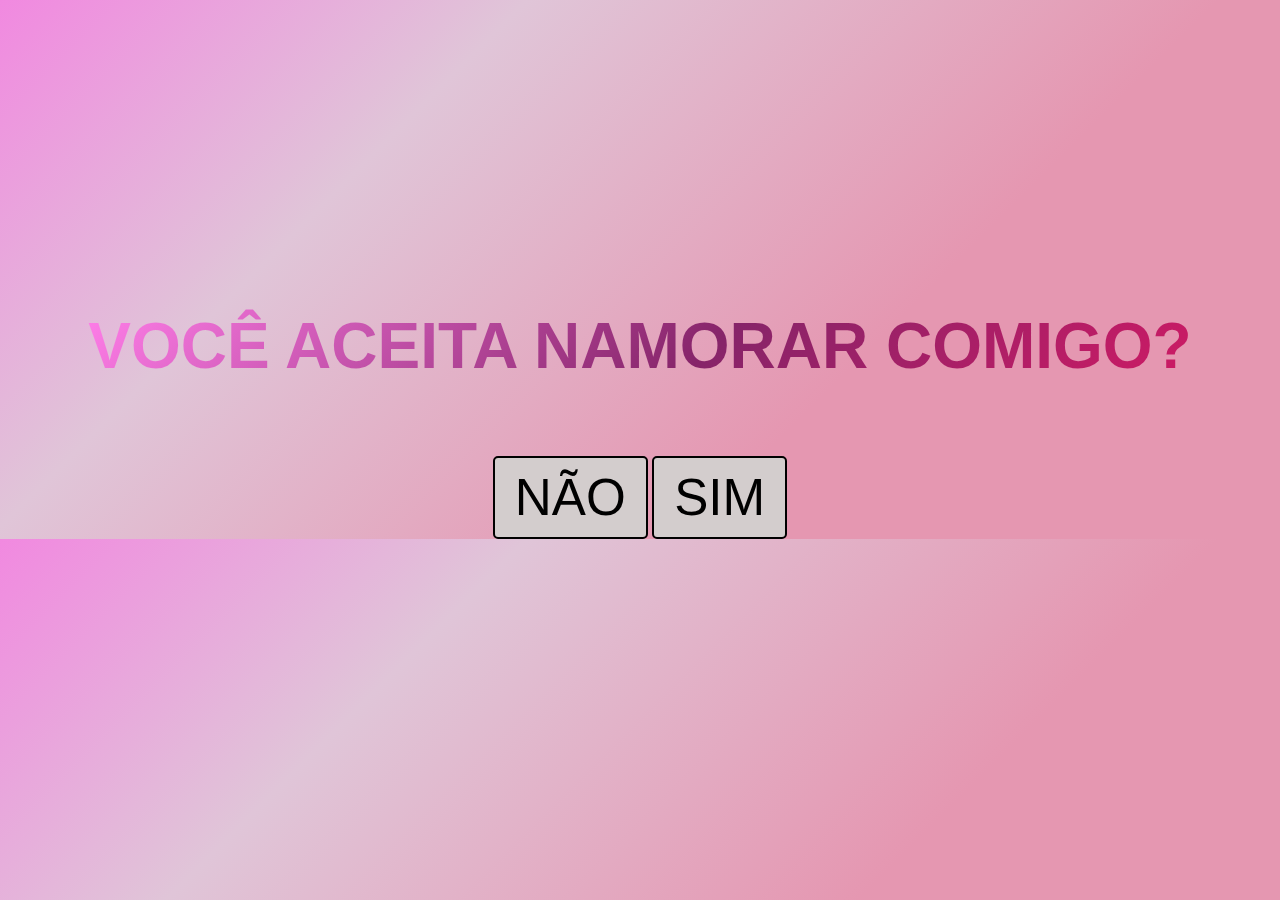
<file: index.html>
<!DOCTYPE html>
<html lang="pt-br">

<head>
    <meta charset="UTF-8">
    <meta name="viewport" content="width=device-width, initial-scale=1.0">
    <title>Aceita namorar comigo?</title>
    <link href="css/estilo.css" rel="stylesheet">
    <script type="text/javascript" src="main.js" defer></script>
</head>

<body>
    <div class="text">
        <h2 class="animate-character">VOCÊ ACEITA NAMORAR COMIGO?</h2>
    </div>

    <div class="button-container">
        <button id="moving-button">NÃO</button>
        <a href="pagina2.html" class="btn-link"><button class="btn-sim">SIM</button></a>
    </div>
</body>

</html>
</file>
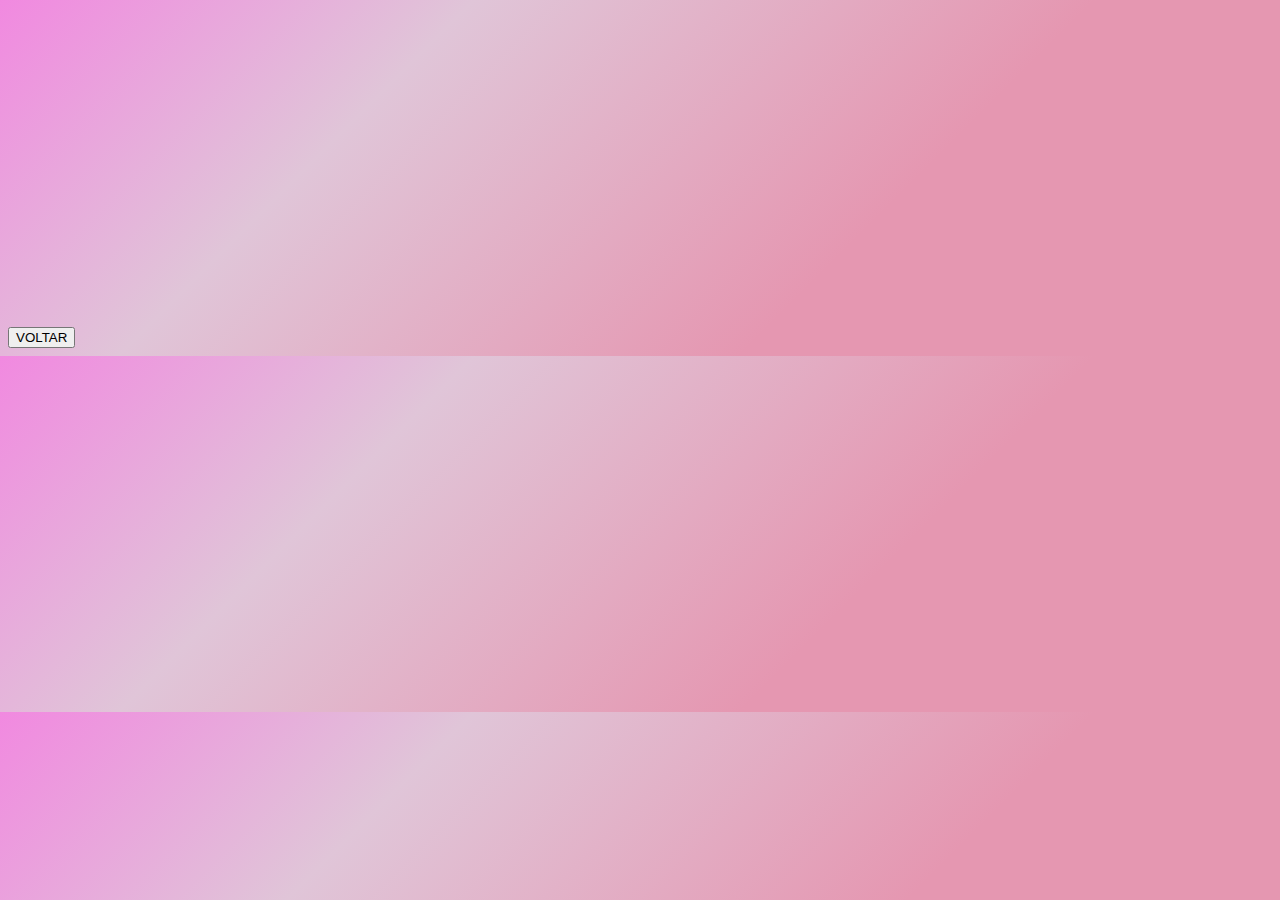
<file: pagina2.html>
<!DOCTYPE html>
<html lang="pt-br">

<head>
    <meta charset="UTF-8">
    <meta name="viewport" content="width=device-width, initial-scale=1.0">
    <link href="css/style.css" rel="stylesheet">
    <title>Aliança</title>
</head>

<body>
    <div class="video-container">
        <iframe width="100%" height="315" src="https://www.youtube.com/embed/wfyEWgigiGI" title="YouTube video player" frameborder="0" allow="accelerometer; autoplay; clipboard-write; encrypted-media; gyroscope; picture-in-picture; web-share" allowfullscreen></iframe>
    </div>

    <div class="button-container">
        <a href="index.html" class="btn-link"><button class="btn-voltar">VOLTAR</button></a>
    </div>
</body>

</html>
</file>
<file: css/estilo.css>
body {
    background: linear-gradient(-225deg, #f189e0 0%, #e0c5d8 29%, #e597b1 67%);
    overflow-x: hidden;
    margin: 0; /* Remova a margem padrão do body */
    font-family: Arial, sans-serif; /* Use uma fonte mais padrão para melhor legibilidade */
}

.text {
    text-align: center;
    margin-top: 20%; /* Ajuste o espaçamento superior */
}

.animate-character {
    text-transform: uppercase;
    background-image: linear-gradient(-225deg, #ff7ee9 0%, #862469 29%, #ff1361 67%, #e42323 60%);
    background-size: auto auto;
    background-clip: border-box;
    background-size: 200% auto;
    color: #ffffff;
    background-clip: text;
    -webkit-background-clip: text;
    -webkit-text-fill-color: transparent;
    animation: textclip 2s linear infinite;
    display: inline-block;
    font-size: 5vw; /* Tamanho da fonte responsiva */
}

@keyframes textclip {
    to {
        background-position: 200% center;
    }
}

.button-container {
    text-align: center;
    margin-top: 20px;
}

#moving-button, .btn-sim, .btn-voltar {
    font-size: 4vw; /* Tamanho dos botões responsivos */
    padding: 10px 20px;
    border-radius: 5px;
    border: 2px solid #000;
    cursor: pointer;
    background-color: #d3cdcd;
    transition: all 0.3s ease-in;
}

.btn-sim:hover, .btn-voltar:hover, #moving-button:hover {
    background-color: #020202;
    color: white;
}

.video-container {
    margin-top: 20px;
    text-align: center;
}
</file>
<file: css/style.css>
body {
    background: linear-gradient(-225deg, #f189e0 0%, #e0c5d8 29%, #e597b1 67%);
    overflow: hidden;

}

.animate-charcter{
    text-transform: uppercase;
    background-image: linear-gradient(-225deg, #ff7ee9 0%, #862469 29%, #ff1361 67%, #e42323 60%);
    background-size: auto auto;
    background-clip: border-box;
    background-size: 200% auto;
    color: #ffffff;
    background-clip: text;
    -webkit-background-clip: text;
    -webkit-text-fill-color: transparent;
    animation: textclip 2s linear infinite;
    display: inline-block;
    font-size: 50px;
    font-family: Cursive;

}

@keyframes textclip {
    to {
        background-position: 200% center;

    }
}
</file>
